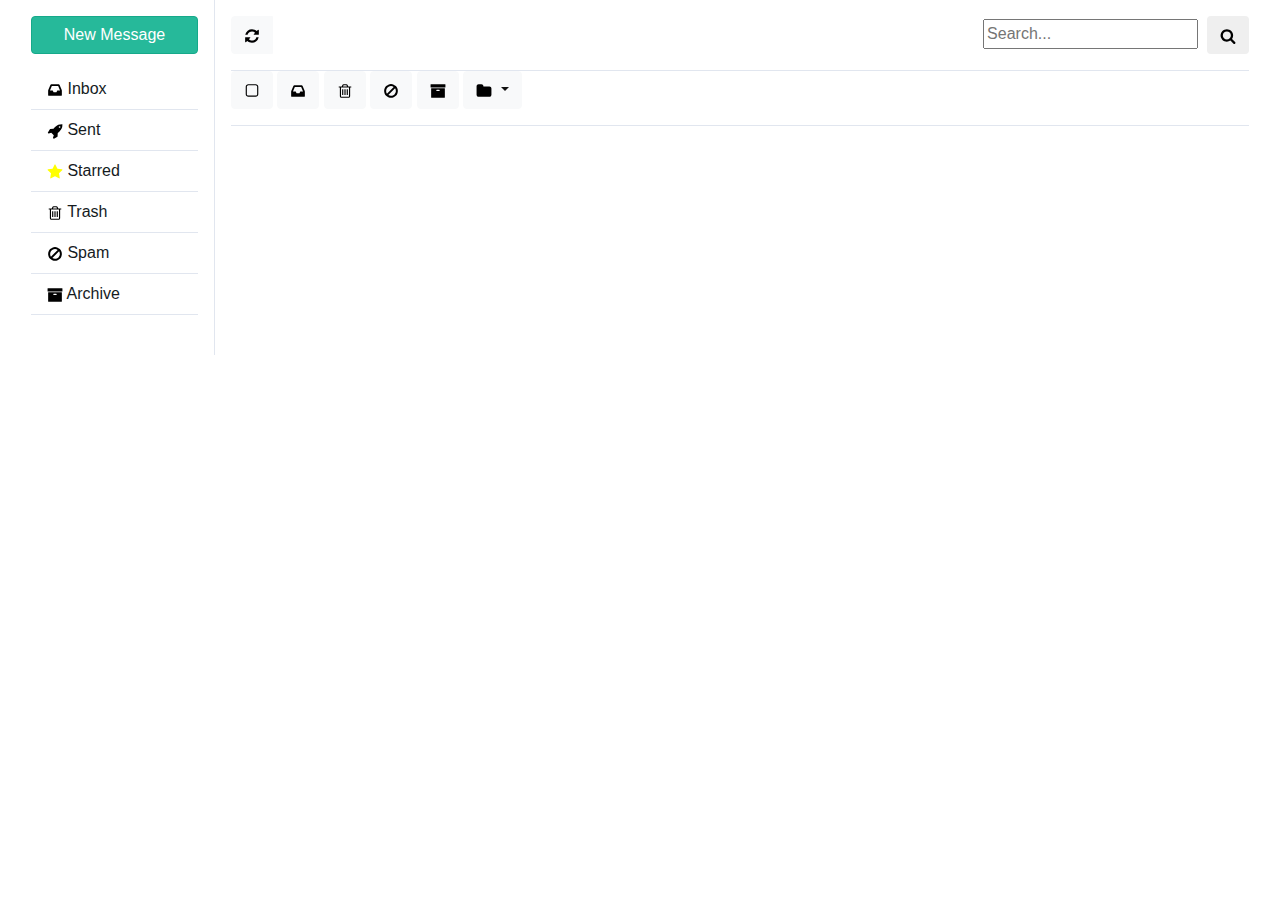
<file: assets/apps/email-client/index.html>
<!DOCTYPE html>
<html>
  <head>
    <meta charset="utf-8">
    <meta name="viewport" content="width=device-width, initial-scale=1, maximum-scale=1">
    <link rel="stylesheet" type="text/css" href="css/bootstrap-1.css">
    <link rel="stylesheet" type="text/css" href="css/font-awesome-1.css">
    <link rel="stylesheet" type="text/css" href="css/style-1.css">
    <link rel="stylesheet" type="text/css" href="css/bootstrap-tokenfield.min.css">
    <link rel="stylesheet" type="text/css" href="css/typeahead.css">

    <script src="js/jquery.min.js"></script>
    <script src="js/popper.js"></script>
    <script src="js/bootstrap.js"></script>
    <script src="js/bootstrap-tokenfield.min.js"></script>
    <script src="js/typeahead.bundle.min.js"></script>
  </head>
  <body>
  <div id="email-container" class="email-container">
    <a id="scrollToComposeNewEmail" href="#email-message" class="hide"></a>
    <a id="scrollToFolder" href="#email-list" class="hide"></a>
    <div id="email-app" class="email-app">
      <nav>
        <a id="addComposeNewEmailButton" class="btn btn-success btn-block">New Message</a>
        <ul class="nav">
          <li class="nav-item">
            <a class="nav-link pressable" id='gotoInboxButton'><img src="./images/inbox.svg" class="fa-icon"></img> Inbox <span class="badge badge-danger" id="unreadEmailsTotal"></span></a>
          </li>
          <li class="nav-item">
            <a class="nav-link pressable" id='gotoSentButton'><img src="./images/rocket.svg" class="fa-icon"></img> Sent</a>
          </li>
          <li class="nav-item">
            <span class="nav-link"><img src="./images/star.svg" class="fa-icon filter-yellow"></img> Starred<span class="badge badge-info" id="starredEmailsTotal"></span></span>
          </li>
          <li class="nav-item">
            <a class="nav-link pressable" id='gotoTrashButton'><img src="./images/trash-o.svg" class="fa-icon"></img> Trash</a>
          </li>
          <li class="nav-item">
            <a class="nav-link pressable" id='gotoSpamButton'><img src="./images/ban.svg" class="fa-icon"></img> Spam</a>
          </li>
          <li class="nav-item">
            <a class="nav-link pressable" id='gotoArchiveButton'><img src="./images/archive.svg" class="fa-icon"></img> Archive</a>
          </li>
          <li class="nav-item">
            <span>&nbsp;</span>
          </li>
          </ul>
        <ul class="nav" id="userFoldersId">
        </ul>
      </nav>
        <main id="email-list" class="inbox">
          <div class="toolbar">
            <div class="btn-group">
              <button id="refreshButtonId" type="button" class="btn btn-light">
                <span id='refreshInboxButton'><img src="./images/refresh.svg" class="fa-icon"></img></span>
              </button>
              <h3 id="currentFolderId" class="current-folder"></h3>
            </div>
            <div class="btn-group float-right">
              <form>
                <input id="searchText" type="text" placeholder="Search..." class="sr-input" maxlength="20">&nbsp;
                <button type="button" class="btn sr-btn" data-original-title="" title="" id='searchButton'><img src="./images/search.svg" class="fa-icon"></img></button>
              </form>
            </div>
          </div>
          <div class="toolbar">
            <button type="button" class="btn btn-light" id='toggleSelectAllButton'>
              <span><img id="selectAll" src="./images/square-o.svg" class="fa-icon"></span>
            </button>
            <button id="toolbarInboxId" type="button" class="btn btn-light" class="hide">
              <span><img src="./images/inbox.svg" class="fa-icon"></span>
            </button>
            <button type="button" class="btn btn-light" id='deleteMessagesButton'>
              <span><img src="./images/trash-o.svg" class="fa-icon"></span>
            </button>
            <button id="toolbarSpamId" type="button" class="btn btn-light">
              <span><img src="./images/ban.svg" class="fa-icon"></span>
            </button>
            <button id="toolbarArchiveId" type="button" class="btn btn-light">
              <span><img src="./images/archive.svg" class="fa-icon"></span>
            </button>
            <div class="btn-group">
              <button type="button" class="btn btn-light dropdown-toggle" data-toggle="dropdown">
                <span><img src="./images/folder.svg" class="fa-icon"></img></span>
                <span class="caret"></span>
              </button>
              <div class="dropdown-menu">
                <a class="dropdown-item pressable" id='createNewFolderButton'><img src="./images/folder.svg" class="fa-icon"></img>&nbsp;Create new Folder</a>
                <div id="moveToUserFoldersId">
                </div>
              </div>
            </div>
          </div>

          <ul class="messages" id="messages">
          </ul>
        </main>
        <main id="email-message" class="hide">
          <form>
            <div class="form-row mb-3">
              <label for="to" class="col-2 col-sm-1 col-form-label">To</label>
              <div class="col-10 col-sm-11">
                <input type="email" class="form-control token-input" id="to" placeholder="">
              </div>
            </div>
            <div class="form-row mb-3">
              <label for="cc" class="col-2 col-sm-1 col-form-label">Cc</label>
              <div class="col-10 col-sm-11">
                <input type="email" class="form-control  token-input" id="cc" placeholder="">
              </div>
            </div>
            <div class="form-row mb-3">
              <label for="bcc" class="col-2 col-sm-1 col-form-label">Bcc</label>
              <div class="col-10 col-sm-11">
                <input type="email" class="form-control  token-input" id="bcc" placeholder="">
              </div>
            </div>
            <div class="form-row mb-3">
              <label for="bcc" class="col-2 col-sm-1 col-form-label">Subject</label>
              <div class="col-10 col-sm-11">
                <input type="email" class="form-control" id="subject" placeholder="">
              </div>
            </div>
          </form>
          <div class="row">
            <div class="col-sm-11 ml-auto">
              <div class="toolbar" role="toolbar">
                <div id="icalEvent" class="hide">
                  <button type="button" class="btn btn-info" id='calendarEventId'>
                    <span><img src="./images/envelope.svg" class="fa-icon filter-white"></img></span>
                  </button><p id="icalEventTitleId"></p>
                </div>
                <button type="button" class="btn btn-info" id='openUploadDialogButton'>
                  <span><img src="./images/paperclip.svg" class="fa-icon filter-white"></img></span>
                </button><p id="attachmentId"></p>
                <input type="file" id="uploadInput" class="hide" multiple />
              </div>
              <div class="form-group mt-4">
                <textarea class="form-control" id="message" name="body" rows="6" placeholder=""></textarea>
              </div>
              <div class="form-group">
                <button type="submit" class="btn btn-success" id="addSendEmailButton">Send</button>
                <button type="submit" class="btn btn-danger" id="addDiscardEmailButton">Discard</button>
              </div>
            </div>
          </div>
        </main>
        <main id="email-message-detail" class="message hide">
          <div class="toolbar">
            <div class="btn-group">
              <h3>&nbsp;</h3>
            </div>
          </div>
          <div class="toolbar">
            <div class="btn-group">
              <button id="replyToId" type="button" class="btn btn-light">
                <span><img src="./images/mail-reply.svg" class="fa-icon"></span>
              </button>
              <button id="replyToAll" type="button" class="btn btn-light">
                <span><img src="./images/mail-reply-all.svg" class="fa-icon"></span>
              </button>
              <button id="forwardTo" type="button" class="btn btn-light">
                <span><img src="./images/mail-forward.svg" class="fa-icon"></span>
              </button>
            </div>
            <button id="moveToTrashId" type="button" class="btn btn-light">
              <span><img src="./images/trash-o.svg" class="fa-icon"></span>
            </button>
            <button id="moveToSpamId" type="button" class="btn btn-light">
              <span><img src="./images/ban.svg" class="fa-icon"></span>
            </button>
            <button id="moveToArchiveId" type="button" class="btn btn-light">
              <span><img src="./images/archive.svg" class="fa-icon"></span>
            </button>
            <div class="btn-group">
              <button type="button" class="btn btn-light dropdown-toggle" data-toggle="dropdown">
                <span><img src="./images/folder.svg" class="fa-icon"></img></span>
                <span class="caret"></span>
              </button>
              <div class="dropdown-menu">
                <a class="dropdown-item" id="dropdownCreateNewFolderButton"><img src="./images/folder.svg" class="fa-icon"></img>&nbsp;Create new Folder</a>
                <div id="moveEmailToUserFoldersId">
                </div>
              </div>
            </div>
          </div>
          <div class="details">
            <div id="emailSubjectId" class="subject"></div>
            <div class="header">
              <div class="from">
                <span ><text>From:</text><text id="fromId" class="from-field"></text></span>
                <span ><text>Cc:</text><text id="ccId" class="from-field"></text></span>
              </div>
              <div class="date" id="dateTimeId"></div>
            </div>
            <div class="content">
              <p id="contentId">
              </p>
            </div>
            <div class="attachments">
              <h5 id="icalId" class="hide"> <img src="./images/calendar.svg" class="fa-icon"></img>
                <span class="attachment-menu" >
                  <a href="#" id="importCalendarEventId">Import event</a>
                </span>
              </h5>
              <h5> <img src="./images/paperclip.svg" class="fa-icon"></img> Attachments <span id="attachmentCountId"></span>
              </h5>
              <div id="attachmentsId">
              </div>
            </div>
          </div>
        </main>
    </div>
  </div>
  <script src="js/init.js"></script>
  </body>
</html>
</file>
<file: assets/apps/email-client/css/style-1.css>
html {
  scroll-behavior: smooth;
}

.email-app {
    display: flex;
    flex-direction: row;
    background: #fff;
    height: 100%
}

.email-app nav {
    flex: 0 0 200px;
    padding: 1rem;
    border-right: 1px solid #e1e6ef;
}

.email-app nav .btn-block {
    margin-bottom: 15px;
}

.email-app nav .nav {
    flex-direction: column;
}

.email-app nav .nav .nav-item {
    position: relative;
}

.email-app nav .nav .nav-item .nav-link,
.email-app nav .nav .nav-item .navbar .dropdown-toggle,
.navbar .email-app nav .nav .nav-item .dropdown-toggle {
    color: #151b1e;
    border-bottom: 1px solid #e1e6ef;
}

.email-app nav .nav .nav-item .nav-link i,
.email-app nav .nav .nav-item .navbar .dropdown-toggle i,
.navbar .email-app nav .nav .nav-item .dropdown-toggle i {
    width: 20px;
    margin: 0 10px 0 0;
    font-size: 14px;
    text-align: center;
}

.email-app nav .nav .nav-item .nav-link .badge,
.email-app nav .nav .nav-item .navbar .dropdown-toggle .badge,
.navbar .email-app nav .nav .nav-item .dropdown-toggle .badge {
    float: right;
    margin-top: 4px;
    margin-left: 10px;
}

.email-app main {
    min-width: 0;
    flex: 1;
    padding: 1rem;
}

.email-app .inbox .toolbar {
    padding-bottom: 1rem;
    border-bottom: 1px solid #e1e6ef;
}

.email-app .inbox .messages {
    padding: 0;
    list-style: none;
}

.email-app .inbox .message {
    position: relative;
    padding: 1rem 1rem 1rem 2rem;
    cursor: pointer;
    border-bottom: 1px solid #e1e6ef;
}

.email-app .inbox .message:hover {
    background: #f9f9fa;
}

.email-app .inbox .message .actions {
    position: absolute;
    left: 0;
    display: flex;
    flex-direction: column;
}

.email-app .inbox .message .actions .action {
    width: 2rem;
    margin-bottom: 0.5rem;
    text-align: center;
}

.email-app .inbox .message a {
    color: #000;
}

.email-app .inbox .message a:hover {
    text-decoration: none;
}

.email-app .inbox .message.unread .header,
.email-app .inbox .message.unread .subject {
    font-weight: bold;
}

.email-app .inbox .message .header {
    display: flex;
    flex-direction: row;
    margin-bottom: 0.5rem;
}

.email-app .inbox .message .header .date {
    margin-left: auto;
}

.email-app .inbox .message .subject {
    margin-bottom: 0.5rem;
    overflow: hidden;
    text-overflow: ellipsis;
    white-space: nowrap;
}

.email-app .inbox .message .description {
    font-size: 12px;
}

.email-app .message .toolbar {
    padding-bottom: 1rem;
    border-bottom: 1px solid #e1e6ef;
}

.email-app .message .details .subject {
    padding: 1rem 0;
    font-weight: bold;
}

.email-app .message .details .header {
    display: flex;
    padding: 1rem 0;
    margin: 1rem 0;
    border-top: 1px solid #e1e6ef;
    border-bottom: 1px solid #e1e6ef;
}

.email-app .message .details .header .avatar {
    width: 40px;
    height: 40px;
    margin-right: 1rem;
}

.email-app .message .details .header .from {
    font-size: 12px;
    color: #9faecb;
    align-self: center;
}

.email-app .message .details .header .from span {
    display: block;
    font-weight: bold;
}

.email-app .message .details .header .date {
    margin-left: auto;
}

.email-app .message .details .attachments {
    padding: 1rem 0;
    margin-bottom: 1rem;
    border-top: 3px solid #f9f9fa;
    border-bottom: 3px solid #f9f9fa;
}

.email-app .message .details .attachments .attachment {
    display: flex;
    margin: 0.5rem 0;
    font-size: 12px;
    align-self: center;
}

.email-app .message .details .attachments .attachment .badge {
    margin: 0 0.5rem;
    line-height: inherit;
}

.email-app .message .details .attachments .attachment .menu {
    margin-left: auto;
}

.email-app .message .details .attachments .attachment .menu a {
    padding: 0 0.5rem;
    font-size: 14px;
    color: #e1e6ef;
}

.attachment-menu {
    margin-left: auto;
}
.attachment-menu a {
    padding: 0 0.5rem;
    font-size: 14px;
}

.badge-delete {
    color: #0a0a0a;
}

.fa-icon {
	width: 16px;
	height: 16px;
}

.btn-success {
    color: #fff !important;
    background-color: #26b99a !important;
    border-color: #16a98a !important;
}

.btn-success:hover {
    background-color: #26a69a !important;
}

.filter-yellow {
	filter: invert(93%) sepia(46%) saturate(6721%) hue-rotate(354deg) brightness(102%) contrast(105%);
}
.filter-white {
    filter: invert(99%) sepia(6%) saturate(858%) hue-rotate(188deg) brightness(126%) contrast(100%);
}

.pressable {
    cursor: default;
}

.current-folder {
    margin-left: 10px;
}

.hide {
    display: none;
}

.display-block {
    display: block;
}
.from-field {
    margin-left: 5px;
}

.email-container {
    margin-right: auto;
    margin-left: auto;
    padding-right: 15px;
    padding-left: 15px;
    width: 100%;
}

@media (max-width: 767px) {
    .email-app {
        flex-direction: column;
    }
    .email-app nav {
        flex: 0 0 100%;
    }
}

@media (max-width: 575px) {
    .email-app .message .header {
        flex-flow: row wrap;
    }
    .email-app .message .header .date {
        flex: 0 0 100%;
    }
}
</file>
<file: assets/apps/email-client/css/typeahead.css>
/* scaffolding */
/* ----------- */



.typeahead,
.tt-query,
.tt-hint {
        width: 100px;
        height: 30px;
        padding: 8px 12px;
        font-size: 24px;
        line-height: 30px;
        border: 2px solid #ccc;
        -webkit-border-radius: 8px;
        -moz-border-radius: 8px;
        border-radius: 8px;
        outline: none;
}

.typeahead {
        background-color: #fff;
}

.typeahead:focus {
        border: 2px solid #0097cf;
}

.tt-query {
        -webkit-box-shadow: inset 0 1px 1px rgba(0, 0, 0, 0.075);
        -moz-box-shadow: inset 0 1px 1px rgba(0, 0, 0, 0.075);
        box-shadow: inset 0 1px 1px rgba(0, 0, 0, 0.075);
}

.tt-hint {
        color: #999
}

.tt-menu {
        width: 422px;
        margin: 12px 0;
        padding: 8px 0;
        background-color: #fff;
        border: 1px solid #ccc;
        border: 1px solid rgba(0, 0, 0, 0.2);
        -webkit-border-radius: 8px;
        -moz-border-radius: 8px;
        border-radius: 8px;
        -webkit-box-shadow: 0 5px 10px rgba(0,0,0,.2);
        -moz-box-shadow: 0 5px 10px rgba(0,0,0,.2);
        box-shadow: 0 5px 10px rgba(0,0,0,.2);
}

.tt-suggestion {
        padding: 3px 20px;
        font-size: 18px;
        line-height: 24px;
}

.tt-suggestion:hover {
        cursor: pointer;
        color: #fff;
        background-color: #0097cf;
}

.tt-suggestion.tt-cursor {
        color: #fff;
        background-color: #0097cf;

}

.tt-suggestion p {
        margin: 0;
}
</file>
